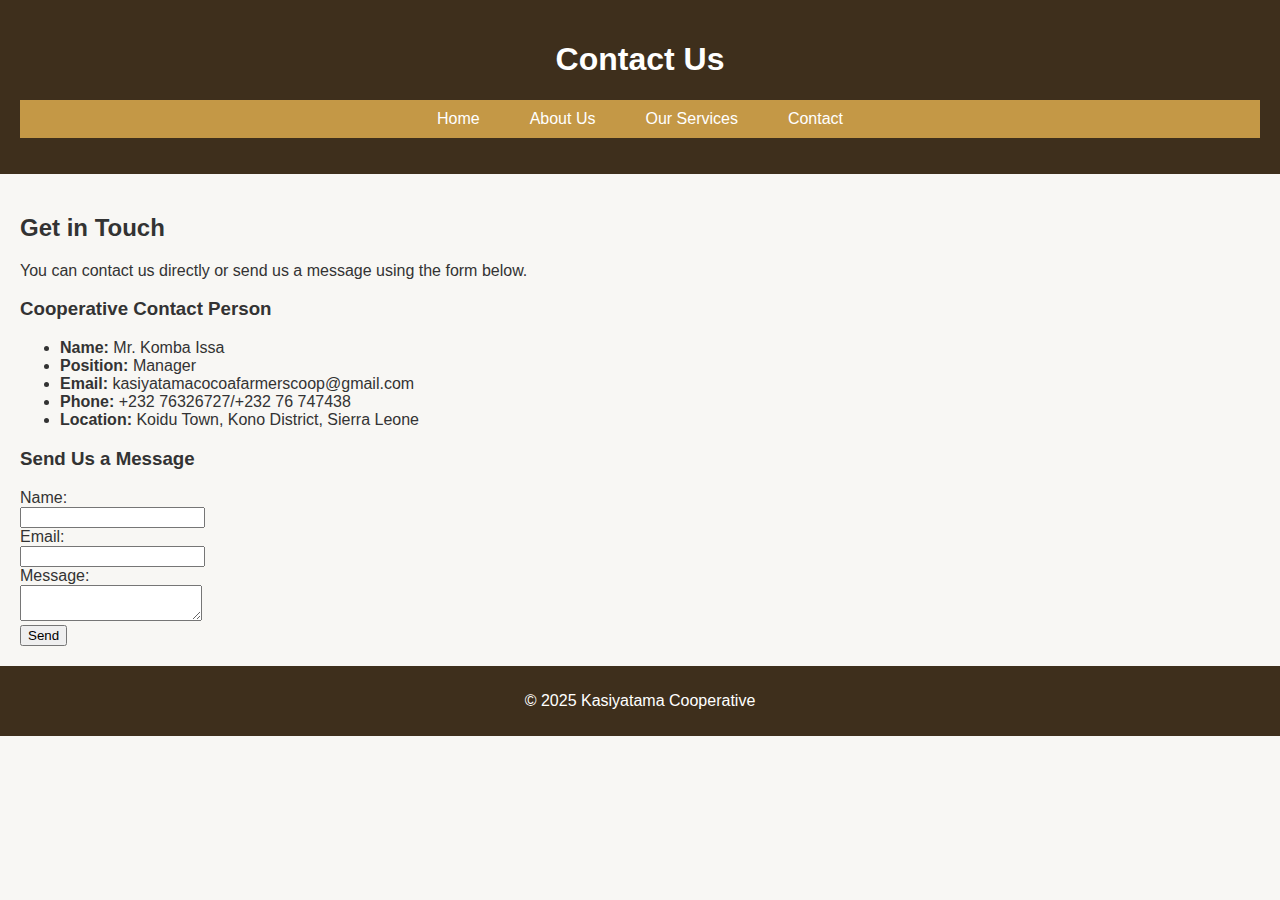
<file: contact.html>
<!DOCTYPE html>
<html lang="en">
<head>
    <meta charset="UTF-8">
    <meta name="viewport" content="width=device-width, initial-scale=1.0">
    <title>Contact Us - kasiyatama</title>
    <link rel="stylesheet" href="style.css">
</head>
<body>
    <header>
        <h1>Contact Us</h1>
        <nav>
          <ul>
            <li><a href="./index.html">Home</a></li>
            <li><a href="./about.html">About Us</a></li>
            <li><a href="./services.html">Our Services</a></li>
            <li><a href="./contact.html">Contact</a></li>
          </ul>
        </nav>
      </header>
      <main>
        <section>
          <h2>Get in Touch</h2>
          <p>You can contact us directly or send us a message using the form below.</p>
          <h3>Cooperative Contact Person</h3>
          <ul>
            <li><strong>Name:</strong> Mr. Komba Issa</li>
            <li><strong>Position:</strong> Manager</li>
            <li><strong>Email:</strong> kasiyatamacocoafarmerscoop@gmail.com</li>
            <li><strong>Phone:</strong> +232 76326727/+232 76 747438</li>
            <li><strong>Location:</strong> Koidu Town, Kono District, Sierra Leone</li>
          </ul>
        </section>
        <section>
            <h3>Send Us a Message</h3>
            <form>
              <label for="name">Name:</label><br>
              <input type="text" id="name"><br>
      
              <label for="email">Email:</label><br>
              <input type="email" id="email"><br>
      
              <label for="message">Message:</label><br>
              <textarea id="message"></textarea><br>
      
              <input type="submit" value="Send">
            </form>
          </section>
      </main>
      <footer>
        <p>&copy; 2025 Kasiyatama Cooperative</p>
      </footer>
    
</body>
</html>
</file>
<file: style.css>
body {
    font-family: Arial, sans-serif;
    margin: 0;
    padding: 0;
    background-color: #f8f7f4;
    color: #333;
  }
  
  header {
    background-color: #3e2f1c;
    color: #fff;
    padding: 20px;
    text-align: center;
  }
  
  nav ul {
    list-style: none;
    padding: 0;
    display: flex;
    justify-content: center;
    background-color: #c49846;
  }
  
  nav ul li {
    margin: 0 15px;
  }
  
  nav ul li a {
    color: white;
    text-decoration: none;
    padding: 10px;
    display: block;
  }
  
  nav ul li a:hover {
    background-color: #7b5e3c;
  }
  
  main {
    padding: 20px;
  }
  
  footer {
    background-color: #3e2f1c;
    color: #fff;
    text-align: center;
    padding: 10px;
  }
  .impact-gallery {
    display: flex;
    gap: 20px;
    flex-wrap: wrap;
    margin-top: 10px;
  }
  
  .impact-gallery img {
    border: 1px solid #ccc;
    border-radius: 8px;
    max-width: 100%;
    height: auto;
  }
</file>
